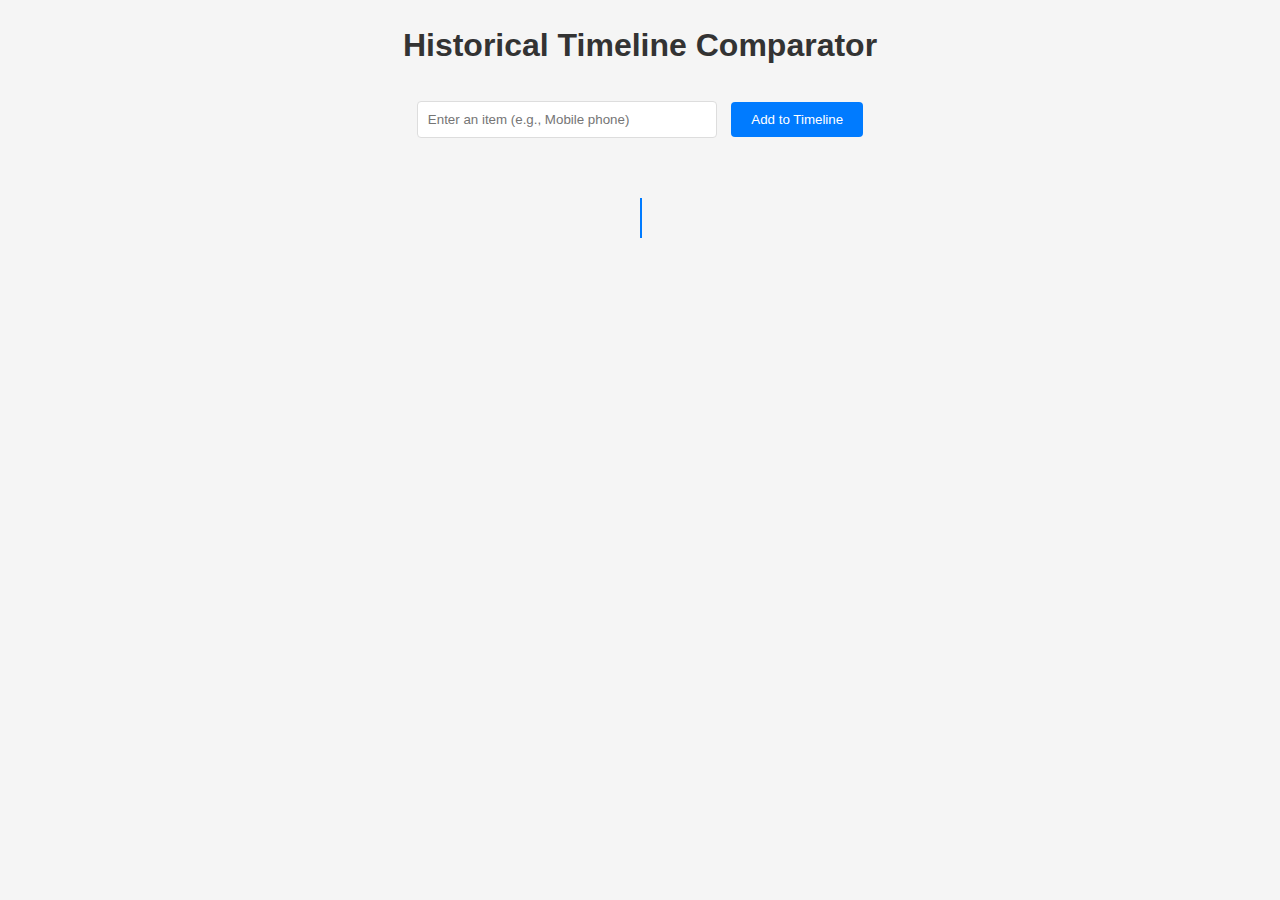
<file: index.html>
<!DOCTYPE html>
<html lang="en">
<head>
    <meta charset="UTF-8">
    <meta name="viewport" content="width=device-width, initial-scale=1.0">
    <title>Historical Timeline Comparator</title>
    
    <link rel="stylesheet" href="styles.css">
    <style>
        .loading {
            opacity: 0.5;
            cursor: not-allowed;
        }
    </style>
</head>
<body>
    <div class="container">
        <h1>Historical Timeline Comparator</h1>
        
        <div class="input-section">
            <input type="text" id="itemInput" placeholder="Enter an item (e.g., Mobile phone)">
            <button onclick="addItem()">Add to Timeline</button>
        </div>

        <div class="timeline-container">
            <div id="timeline" class="timeline">
                <!-- Timeline items will be added here -->
            </div>
        </div>
    </div>
    <script src="script.js"></script>
</body>
</html>
</file>
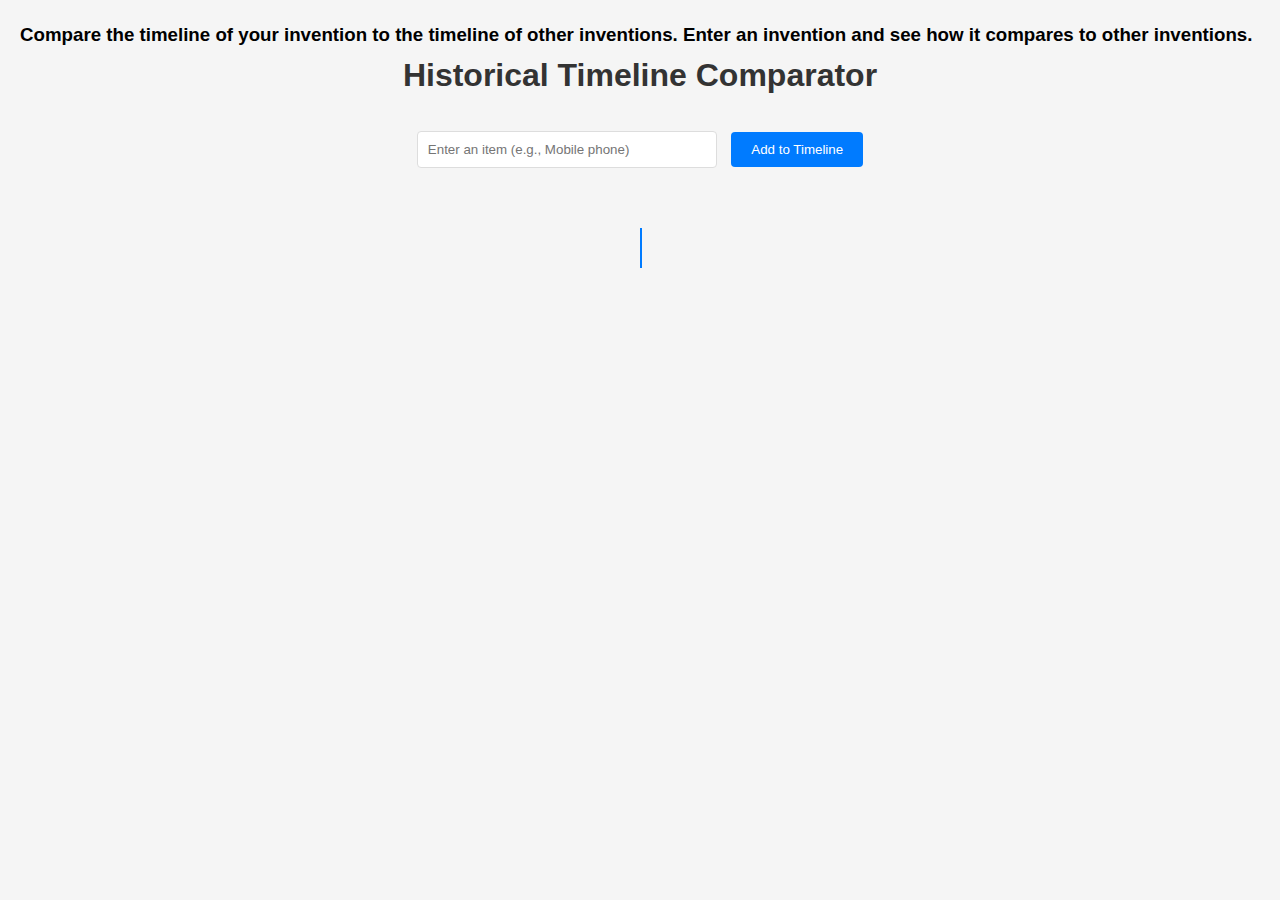
<file: static/index.html>
<!DOCTYPE html>
<html lang="en">
<head>
    <meta charset="UTF-8">
    <meta name="viewport" content="width=device-width, initial-scale=1.0">
    <title>Historical Timeline Comparator</title>

    <h3>Compare the timeline of your invention to the timeline of other inventions. Enter an invention and see how it compares to other inventions.</h3>
    <link rel="stylesheet" href="styles.css">
    <style>
        .loading {
            opacity: 0.5;
            cursor: not-allowed;
        }
    </style>
</head>
<body>
    <div class="container">
        <h1>Historical Timeline Comparator</h1>
        
        <div class="input-section">
            <input type="text" id="itemInput" placeholder="Enter an item (e.g., Mobile phone)">
            <button onclick="addItem()">Add to Timeline</button>
        </div>

        <div class="timeline-container">
            <div id="timeline" class="timeline">
                <!-- Timeline items will be added here -->
            </div>
        </div>
    </div>
    <script src="script.js"></script>
</body>
</html>
</file>
<file: styles.css>
* {
    margin: 0;
    padding: 0;
    box-sizing: border-box;
}

body {
    font-family: Arial, sans-serif;
    line-height: 1.6;
    padding: 20px;
    background-color: #f5f5f5;
}

.container {
    max-width: 1000px;
    margin: 0 auto;
}

h1 {
    text-align: center;
    margin-bottom: 30px;
    color: #333;
}

.input-section {
    text-align: center;
    margin-bottom: 40px;
}

input {
    padding: 10px;
    width: 300px;
    margin-right: 10px;
    border: 1px solid #ddd;
    border-radius: 4px;
}

button {
    padding: 10px 20px;
    background-color: #007bff;
    color: white;
    border: none;
    border-radius: 4px;
    cursor: pointer;
}

button:hover {
    background-color: #0056b3;
}

.timeline-container {
    position: relative;
    padding: 20px 0;
}

.timeline {
    position: relative;
    padding: 20px 0;
}

.timeline::before {
    content: '';
    position: absolute;
    top: 0;
    left: 50%;
    width: 2px;
    height: 100%;
    background: #007bff;
}

.timeline-item {
    position: relative;
    margin-bottom: 30px;
    width: 100%;
    padding: 10px;
}

.timeline-item::before {
    content: '';
    position: absolute;
    left: 50%;
    top: 50%;
    width: 12px;
    height: 12px;
    background: #007bff;
    border-radius: 50%;
    transform: translate(-50%, -50%);
}

.timeline-content {
    width: 45%;
    padding: 15px;
    background: white;
    border-radius: 5px;
    box-shadow: 0 2px 5px rgba(0, 0, 0, 0.1);
    margin-left: calc(50% + 20px);
}

.timeline-date {
    font-weight: bold;
    color: #007bff;
    margin-bottom: 5px;
}

.timeline-scale {
    position: absolute;
    left: 50%;
    font-size: 12px;
    color: #666;
    transform: translate(-50%, -50%);
    z-index: 1;
}

.timeline-scale::after {
    content: '';
    position: absolute;
    left: 100%;
    top: 50%;
    width: 10px;
    height: 1px;
    background: #007bff;
    margin-left: 5px;
}

.timeline-item:nth-child(even) .timeline-content {
    margin-left: calc(50% + 20px);
    margin-right: 0;
}

.timeline-item:nth-child(even)::before {
    left: 50%;
    right: auto;
}

.description {
    text-align: center;
    color: #666;
    margin-bottom: 30px;
    font-size: 1.1em;
}
</file>
<file: static/styles.css>
* {
    margin: 0;
    padding: 0;
    box-sizing: border-box;
}

body {
    font-family: Arial, sans-serif;
    line-height: 1.6;
    padding: 20px;
    background-color: #f5f5f5;
}

.container {
    max-width: 1000px;
    margin: 0 auto;
}

h1 {
    text-align: center;
    margin-bottom: 30px;
    color: #333;
}

.input-section {
    text-align: center;
    margin-bottom: 40px;
}

input {
    padding: 10px;
    width: 300px;
    margin-right: 10px;
    border: 1px solid #ddd;
    border-radius: 4px;
}

button {
    padding: 10px 20px;
    background-color: #007bff;
    color: white;
    border: none;
    border-radius: 4px;
    cursor: pointer;
}

button:hover {
    background-color: #0056b3;
}

.timeline-container {
    position: relative;
    padding: 20px 0;
}

.timeline {
    position: relative;
    padding: 20px 0;
}

.timeline::before {
    content: '';
    position: absolute;
    top: 0;
    left: 50%;
    width: 2px;
    height: 100%;
    background: #007bff;
}

.timeline-item {
    position: relative;
    margin-bottom: 30px;
    width: 100%;
    padding: 10px;
}

.timeline-item::before {
    content: '';
    position: absolute;
    left: 50%;
    top: 50%;
    width: 12px;
    height: 12px;
    background: #007bff;
    border-radius: 50%;
    transform: translate(-50%, -50%);
}

.timeline-content {
    width: 45%;
    padding: 15px;
    background: white;
    border-radius: 5px;
    box-shadow: 0 2px 5px rgba(0, 0, 0, 0.1);
    margin-left: calc(50% + 20px);
}

.timeline-date {
    font-weight: bold;
    color: #007bff;
    margin-bottom: 5px;
}

.timeline-scale {
    position: absolute;
    left: 50%;
    font-size: 12px;
    color: #666;
    transform: translate(-50%, -50%);
    z-index: 1;
}

.timeline-scale::after {
    content: '';
    position: absolute;
    left: 100%;
    top: 50%;
    width: 10px;
    height: 1px;
    background: #007bff;
    margin-left: 5px;
}

.timeline-item:nth-child(even) .timeline-content {
    margin-left: calc(50% + 20px);
    margin-right: 0;
}

.timeline-item:nth-child(even)::before {
    left: 50%;
    right: auto;
}

.description {
    text-align: center;
    color: #666;
    margin-bottom: 30px;
    font-size: 1.1em;
}
</file>
